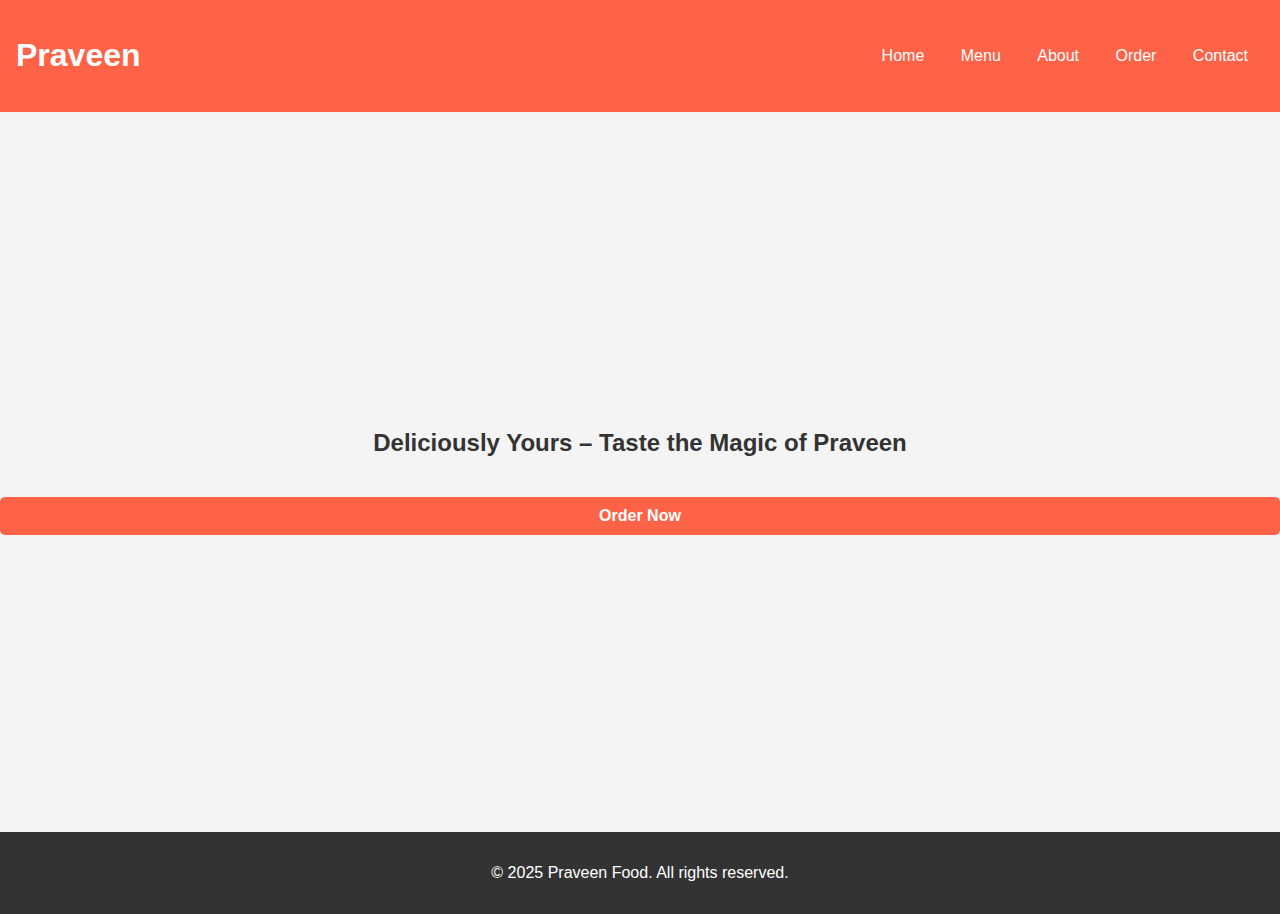
<file: index.html>
<!DOCTYPE html>
<html lang="en">
<head>
  <meta charset="UTF-8" />
  <meta name="viewport" content="width=device-width, initial-scale=1.0" />
  <title>Praveen | Food Business</title>
  <link rel="stylesheet" href="style.css" />
</head>
<body>
  <header>
    <h1>Praveen</h1>
    <nav>
      <a href="index.html">Home</a>
      <a href="menu.html">Menu</a>
      <a href="#">About</a>
      <a href="#">Order</a>
      <a href="#">Contact</a>
    </nav>
  </header>

  <section class="hero">
    <h2>Deliciously Yours – Taste the Magic of Praveen</h2>
    <a href="#" class="btn">Order Now</a>
  </section>

  <footer>
    <p>© 2025 Praveen Food. All rights reserved.</p>
  </footer>
</body>
</html>
</file>
<file: style.css>
body {
  font-family: sans-serif;
  margin: 0;
  padding: 0;
}

header {
  background: tomato;
  color: white;
  padding: 1rem;
  display: flex;
  justify-content: space-between;
  align-items: center;
}

nav a {
  margin: 0 1rem;
  color: white;
  text-decoration: none;
}

.hero {
  background: #f4f4f4;
  height: 80vh;
  color: #333;
  text-align: center;
  display: flex;
  flex-direction: column;
  justify-content: center;
}

.btn {
  background: tomato;
  color: white;
  padding: 10px 20px;
  border-radius: 5px;
  margin-top: 20px;
  text-decoration: none;
  font-weight: bold;
}

footer {
  background: #333;
  color: white;
  text-align: center;
  padding: 1rem;
}

.menu-page {
  padding: 2rem;
  background: #f8f8f8;
}

.menu-page h2 {
  text-align: center;
  margin-bottom: 2rem;
  font-size: 2rem;
  color: #333;
}

.menu-grid {
  display: grid;
  grid-template-columns: repeat(auto-fit, minmax(220px, 1fr));
  gap: 2rem;
}

.menu-item {
  background: white;
  border-radius: 10px;
  padding: 1rem;
  text-align: center;
  box-shadow: 0 2px 5px rgba(0,0,0,0.1);
}

.menu-item img {
  max-width: 100%;
  border-radius: 10px;
  height: 150px;
  object-fit: cover;
}

.menu-item h3 {
  margin: 0.5rem 0 0.2rem;
}

.menu-item p {
  font-weight: bold;
  color: tomato;
}
</file>
